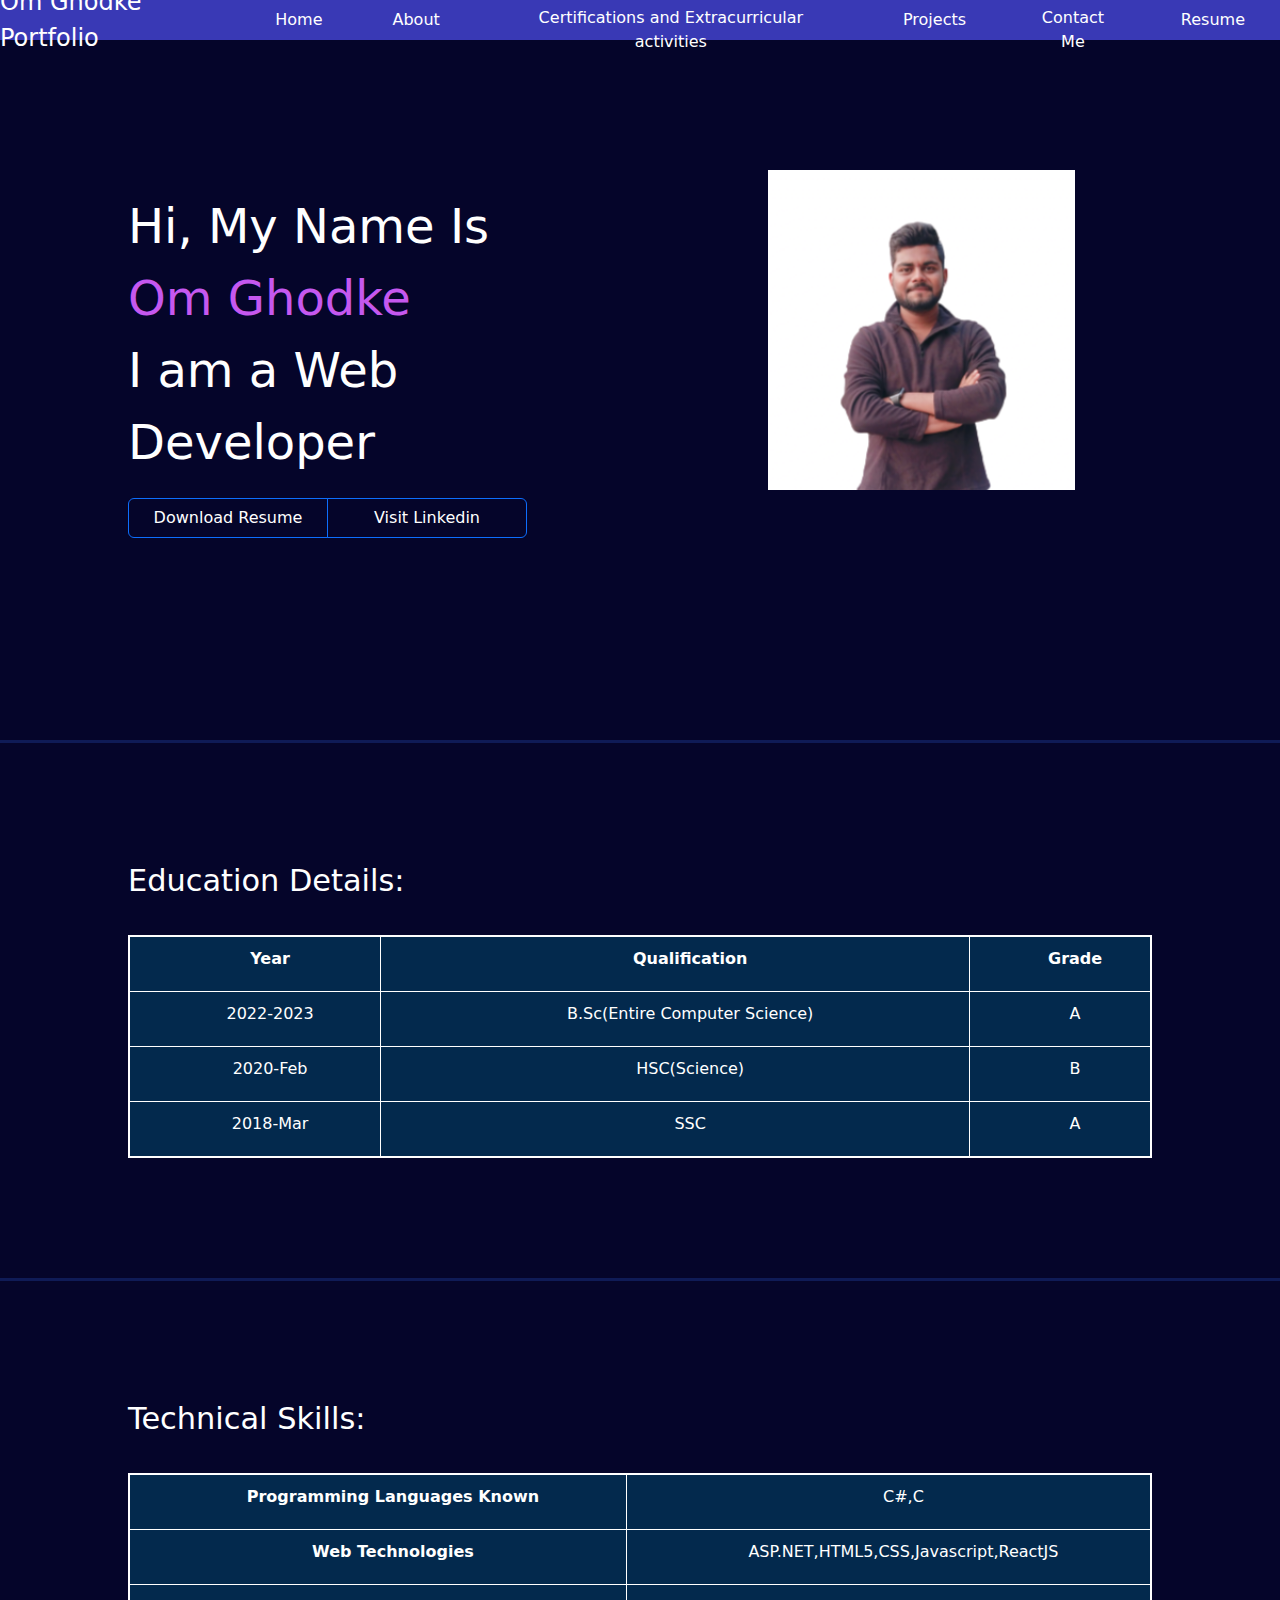
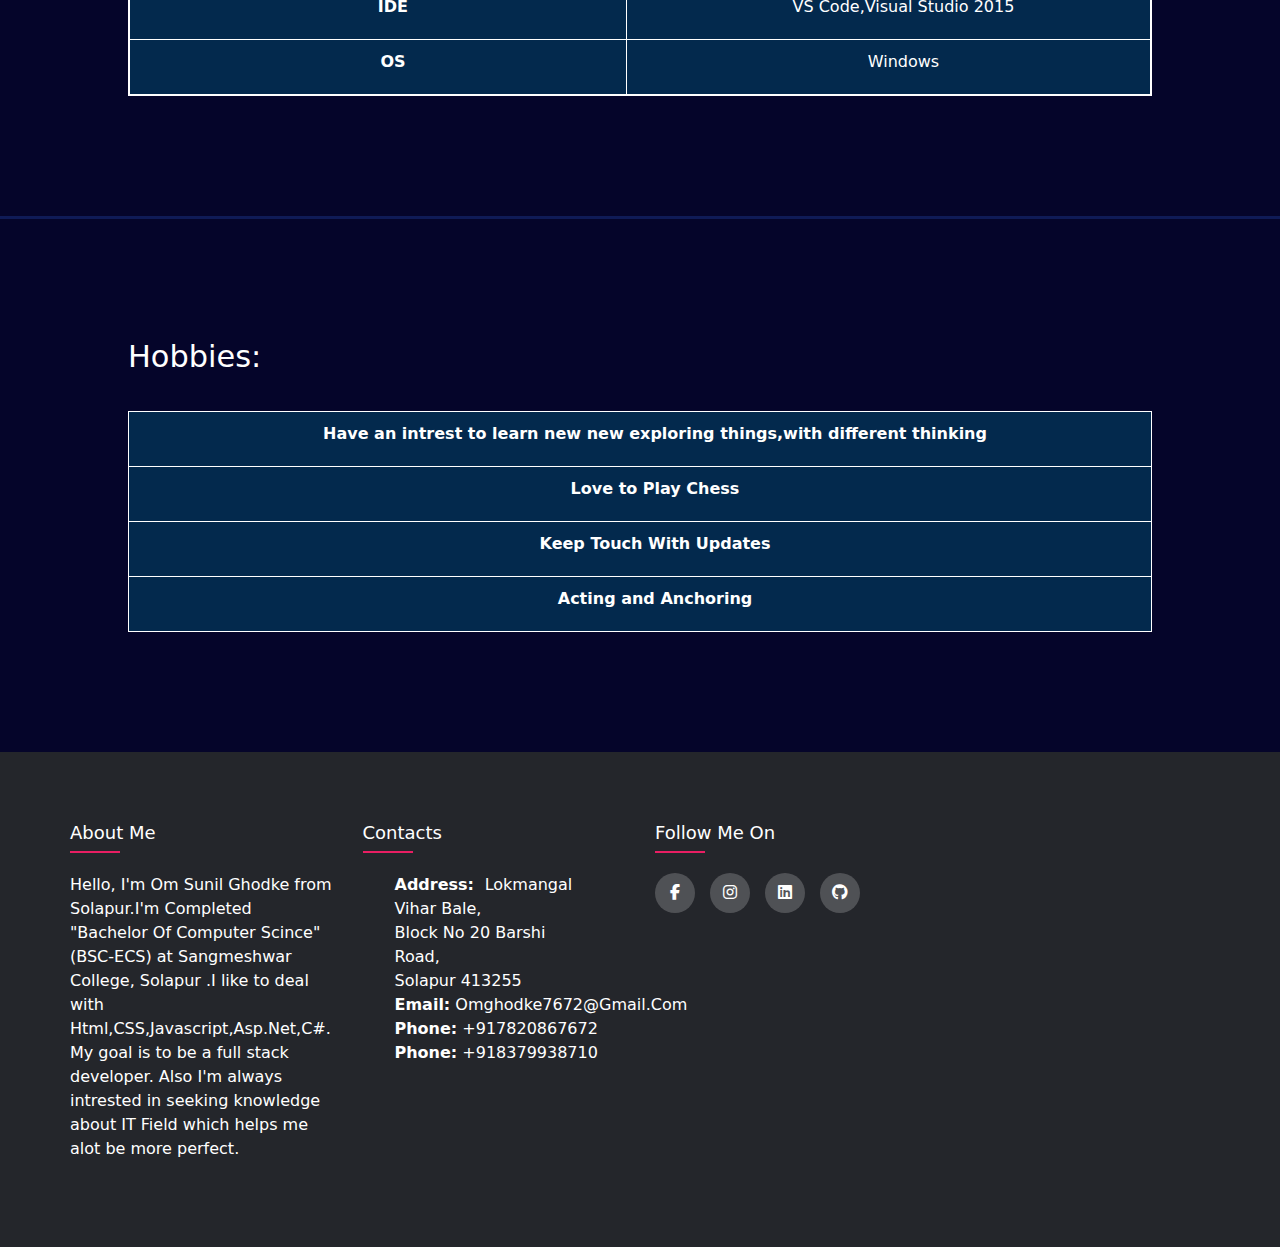
<file: index.html>
<!DOCTYPE html>
<html lang="en">
  <head>
    <meta charset="UTF-8" />
    <meta http-equiv="X-UA-Compatible" content="IE=edge" />
    <meta name="viewport" content="width=device-width, initial-scale=1.0" />
    <title>Om Portfolio</title>
    <link rel="stylesheet" href="css/bootstrap.css" />
    <link rel="stylesheet" type="text/css" href="https://cdnjs.cloudflare.com/ajax/libs/font-awesome/6.4.0/css/all.min.css">

    <style>
      * {
        margin: 0;
        padding: 0;
      }
      body {
        background-color: rgb(5, 5, 42);
        color: white;
      }
      nav {
        display: flex;
        justify-content: space-around;
        align-items: center;
        height: 40px;
        background-color: rgb(57, 57, 181);
      }
      nav ul {
        display: flex;
        justify-content: center;
      }
      nav ul li {
        list-style: none;
        margin: 0 23px;
      }
      .dava {
        font-size: 1.5rem;
      }
      .firstsection {
        display: flex;
        justify-content: space-around;
        margin: 80px 0;
      }
      .leftsection {
        font-size: 3rem;
        margin: 70px 0;
      }
      .leftsection .buttons .btn {
        padding: 12px;
        background-color: #1e2167;
        color: white;
        border: 2px solid white;
        border-radius: 6px;
        font-size: 20px;
        cursor: pointer;
      }
      .leftsection .buttons {
        padding: 10px 0;
      }
      .rightsection {
        width: 30px;
      }
      .firstsection > div {
        width: 30%;
        align-items: center;
      }
      .rightsection img {
        width: 80%;
        margin: 50px 0;
      }
      .coloring {
        color: rgb(197, 88, 239);
      }
      ul li a {
        color: azure;
        text-decoration: none;
      }
      nav ul li a:hover {
        color: rgb(165, 42, 142);
        font-size: 1.04rem;
      }
      .secondsection {
        max-width: 80vw;
        margin: auto;
        
      }
      main hr {
        border: 0;
        background-color: rgb(49, 94, 220);
        margin: 120px 0;
        height: 3px;
      }
      
      .secondsection h1 {
        font-size: 1.9rem;
        height: 5vw;
      }
      .thirdsection {
        max-width: 80vw;
        margin: auto;
      }
      .thirdsection h1 {
        font-size: 1.9rem;
        height: 5vw;
      }
       table {
        background-color: rgb(3, 41, 77);
        
        width: 100%;
        height: 40%;
        align-content: center;
      }
      .table,
      th,
      td {
        border: 1px solid white;
        border-collapse: collapse;
      }
      th,
      td {
        padding-top: 10px;
        padding-bottom: 20px;
        padding-left: 30px;
        padding-right: 40;
        text-align: center;
        background-color:  rgb(3, 41, 77);
        color: white;
      }
      .fourthsection {
        max-width: 80vw;
        margin: auto;
      }
      .fourthsection h1 {
        font-size: 1.9rem;
        height: 5vw;
      }
      footer {
        background-color: black;
        height: 120px;
        margin: 120px 0 0 0;
      }
      .footer{
        background-color: #24262b;
        margin: 0;
        padding: 0;
        box-sizing: 0;
        padding: 70px 0;
        

      }
      .container{
        max-width: 1170px;
        
        margin: auto;
      }
      .row{
        display: flex;
        flex-wrap: wrap;
      }
      ul{
        list-style: none;
      }
      .footer-col{
        width: 25%;
        padding: 0 15px;
      }
      .footer-col h3{
        font-size: 18px;
        color: #ffffff;
        text-transform: capitalize;
        margin-bottom: 30px;
        position: relative;
        
      }
      .footer-col h3::before{
        content: '';
        position: absolute;
        left: 0;
        bottom: -10px;
        background-color: #e91e63;
        height: 2px;
        box-sizing: border-box;
        width: 50px;
      }
      .footer-col ul li a{
        font-size: 16px;
        transition: 0.3s ease;

      }
      .footer-col ul li a:hover{
        color: #ffffff;
        padding-left: 8px;
      }
      .footer-col .social-links a{
        display: inline-block;
        height: 40px;
        width: 40px;
        background-color: rgb(255, 255,255,0.2);
        margin:0  10px  10px 0;
        text-align: center;
        line-height: 40px;
        border-radius: 50%;
        color: #ffffff;
        transition: 0.3s ease;

      }
      .footer-col .social-links a:hover{
        color: #24262b;
        background-color: #5569d8;
      }
      

    </style>
  </head>
  <body>
    <header>
      <nav>
        <div class="dava">Om Ghodke Portfolio</div>
        <div class="btn-group" role="group" aria-label="Basic outlined example">
          <button type="button" class="btn btn-outline-primary"  style="height: 40px; width:auto;  border:none;margin: 0 23px;"><a href="index.html" style="text-decoration: none;color:white">Home </a></button>
          
          <button type="button" class="btn btn-outline-primary" style="height: 40px; width: auto;border:none;margin: 0 23px;"  style="width: 50px;" ><a href="Aboutus.html" style="text-decoration: none;color:white"> About</a></button>
          <div class="btn-group" role="group" aria-label="Basic outlined example">
            <button type="button" class="btn btn-outline-primary"  style="height: 40px; width:auto;border:none;margin: 0 23px;"><a href="certificates.pdf" style="text-decoration: none;color:white">Certifications and Extracurricular activities</a></button>
            
            <button type="button" class="btn btn-outline-primary" style="height: 40px; width: auto;border:none;margin: 0 23px;"  style="width: 50px;" ><a href="Upload/omproject - Copy" style="text-decoration:none;"><span style="color: white;">Projects </span></a></button>
            <div class="btn-group" role="group" aria-label="Basic outlined example">
              <button type="button" class="btn btn-outline-primary"  style="height: 40px; width:auto;border:none;margin: 0 23px;"><span style="text-decoration: none;"><a href="https://wa.me/7820867672 ;" style="text-decoration: none;" ></span><span style="color: white;">Contact Me</span></a> </button>
              
              <button type="button" class="btn btn-outline-primary" style="height: 40px; width: auto; border:none;margin: 0 23px;"  style="width: 50px;" ><a href="Resume.pdf" style="text-decoration: none;color:white;">Resume</a> </button>
            </div>
          </div>
        </div>
      </nav>
    </header>

    <main>
      <section class="firstsection">
        <div class="leftsection">
          Hi, My Name Is<span class="coloring"> Om Ghodke</span>
          <div>I am a Web Developer</div>
          <div class="btn-group" role="group" aria-label="Basic outlined example">
            <button type="button" class="btn btn-outline-primary"  style="height: 40px; width:200px;">
              <a href="Resume.pdf" style="text-decoration: none; color:white;" >Download Resume</a></button>
            
            <button type="button" class="btn btn-outline-primary" style="height: 40px; width: 200px; "  style="width: 50px;" >
              <a href="https://www.linkedin.com/in/om-ghodke-0b3556230" style="text-decoration: none; color:white">Visit Linkedin</a></button>
          </div>
        </div>
        <div class="rightsection">
          <img src="omimg.png" />
        </div>
      </section>
      <hr />
      <section class="secondsection">
        <h1>Education Details:</h1>
        <div class="table">
          <table>
            <tr>
              <th>Year</th>
              <th>Qualification</th>
              <th>Grade</th>
            </tr>
            <tr>
              <td>2022-2023</td>
              <td>B.Sc(Entire Computer Science)</td>
              <td>A</td>
            </tr>
            <tr>
              <td>2020-Feb</td>
              <td>HSC(Science)</td>
              <td>B</td>
            </tr>
            <tr>
              <td>2018-Mar</td>
              <td>SSC</td>
              <td>A</td>
            </tr>
          </table>
        </div>
      </section>
      <hr />
      <section class="thirdsection">
        <h1>Technical Skills:</h1>
        <div class="table">
          <table>
            <tr>
              <th>Programming Languages Known</th>
              <td>C#,C</td>
            </tr>
            <tr>
              <th>Web Technologies</th>
              <td>ASP.NET,HTML5,CSS,Javascript,ReactJS</td>
            </tr>
            <tr>
              <th>IDE</th>
              <td>VS Code,Visual Studio 2015</td>
            </tr>
            <tr>
              <th>OS</th>
              <td>Windows</td>
            </tr>
          </table>
        </div>
      </section>
      <hr />
      <section class="fourthsection">
        <h1>Hobbies:</h1>
        <table>
          <tr>
            <th>
              Have an intrest to learn new new exploring things,with different
              thinking
            </th>
          </tr>

          <tr>
            <th>Love to Play Chess</th>
          </tr>

          <tr>
            <th>Keep Touch With Updates</th>
          </tr>

          <tr>
            <th>Acting and Anchoring</th>
          </tr>

          <tr></tr>
        </table>
      </section>
    </main>
    
    <footer>
      <div class="footer">
        <div class="container">
          <div class="row" style="display: flex;flex-wrap:wrap">
            <div class="footer-col">
              <h3>About Me</h3>
              <p>Hello, I'm Om Sunil Ghodke from Solapur.I'm Completed  "Bachelor Of Computer Scince"(BSC-ECS) at Sangmeshwar College, Solapur
                .I like to deal with Html,CSS,Javascript,Asp.Net,C#. My goal is to be a full stack developer. Also I'm always intrested in 
                seeking knowledge about IT Field which helps me alot be more perfect.
              </p>
                
            </div>
          
          
          <div class="footer-col">
            <h3>Contacts</h3>
            <ul>
              <div class="adress">
              <p style="margin-right:50px " ><b>Address:&nbsp</b> Lokmangal Vihar Bale,<br>
                          Block No 20 Barshi Road,<br>
                          Solapur 413255<br>
              <b>Email:</b>&nbsp;Omghodke7672@Gmail.Com
              <b>Phone:</b>&nbsp+917820867672<br>
              <b>Phone:</b>&nbsp+918379938710</p>
              
            </div>
            </ul>
          </div>
          <div class="footer-col">
            <h3>follow me on</h3>
            <div class="social-links">
              <a href="https://www.facebook.com/om.ghodke.927?mibextid=ZbWKwL"><i class="fab fa-facebook-f"></i></a>
              <a href="https://instagram.com/om_g_0209?igshid=NGExMmI2YTkyZg=="><i class="fab fa-instagram"></i></a>
              <a href="https://www.linkedin.com/in/om-ghodke-0b3556230"><i class="fab fa-linkedin"></i></a>
              <a href="https://github.com/Omghodke-0209"><i class="fab fa-github"></i></a>
            </div>
            </div>
           
          </div>
          
        
    </footer>
    
  </body>
</html>
</file>
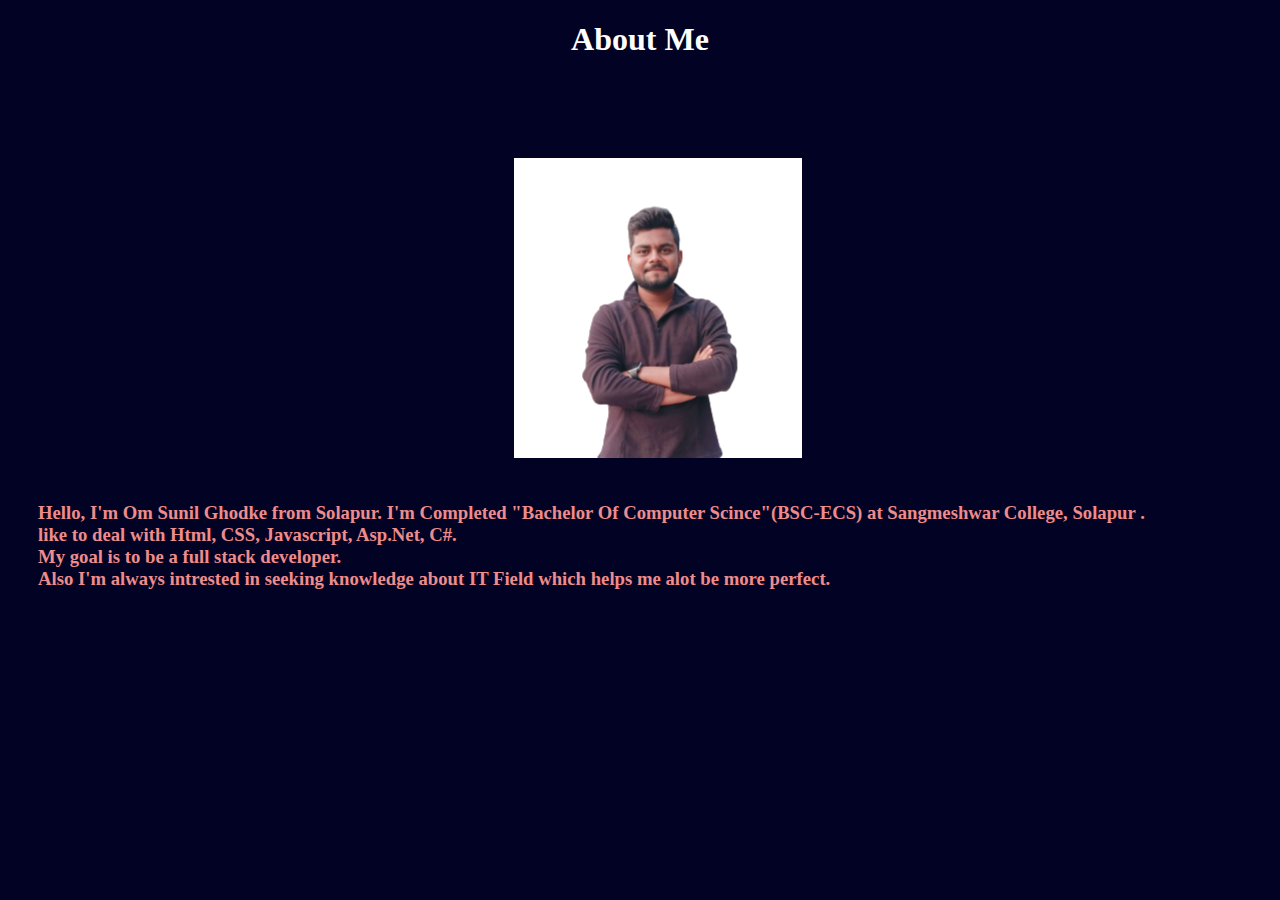
<file: Aboutus.html>
<!DOCTYPE html>
<html lang="en">
<head>
    <body>
    <meta charset="UTF-8">
    <meta http-equiv="X-UA-Compatible" content="IE=edge">
    <meta name="viewport" content="width=device-width, initial-scale=1.0">
    <title>About Me</title>
    <style>
        body{
        background-color: rgb(2, 2, 36);
        }
        h1{
            text-align: center;
        }
        img{
            align-items: center;
            
            
            

        }
        image{
            display: flex;
            width: auto;
            
        }
        h1{
            color:white;
        }
    h3{
            color: rgb(238, 140, 140);
            justify-content: right;
        }
        .aboutme{
            text-align: justify;
            margin: 30px;
            
        }
        .image img{
            margin: 60px 50px 10px 40% ;
            align-content: center;
        }
    </style>
</head>

  <h1>About Me</h1>  
  <br>
  <div class="image">
  <img src="omimg.png">
</div>
  <div class="aboutme">
  <h3>Hello, I'm Om Sunil Ghodke from Solapur. I'm Completed  "Bachelor Of Computer Scince"(BSC-ECS) at Sangmeshwar College, Solapur
    .<br> like to deal with Html, CSS, Javascript, Asp.Net, C#.<br> My goal is to be a full stack developer.<br> Also I'm always intrested in 
    seeking knowledge about IT Field which helps me alot be more perfect.</h3>
</div>
  

</body>
</html>
</file>
